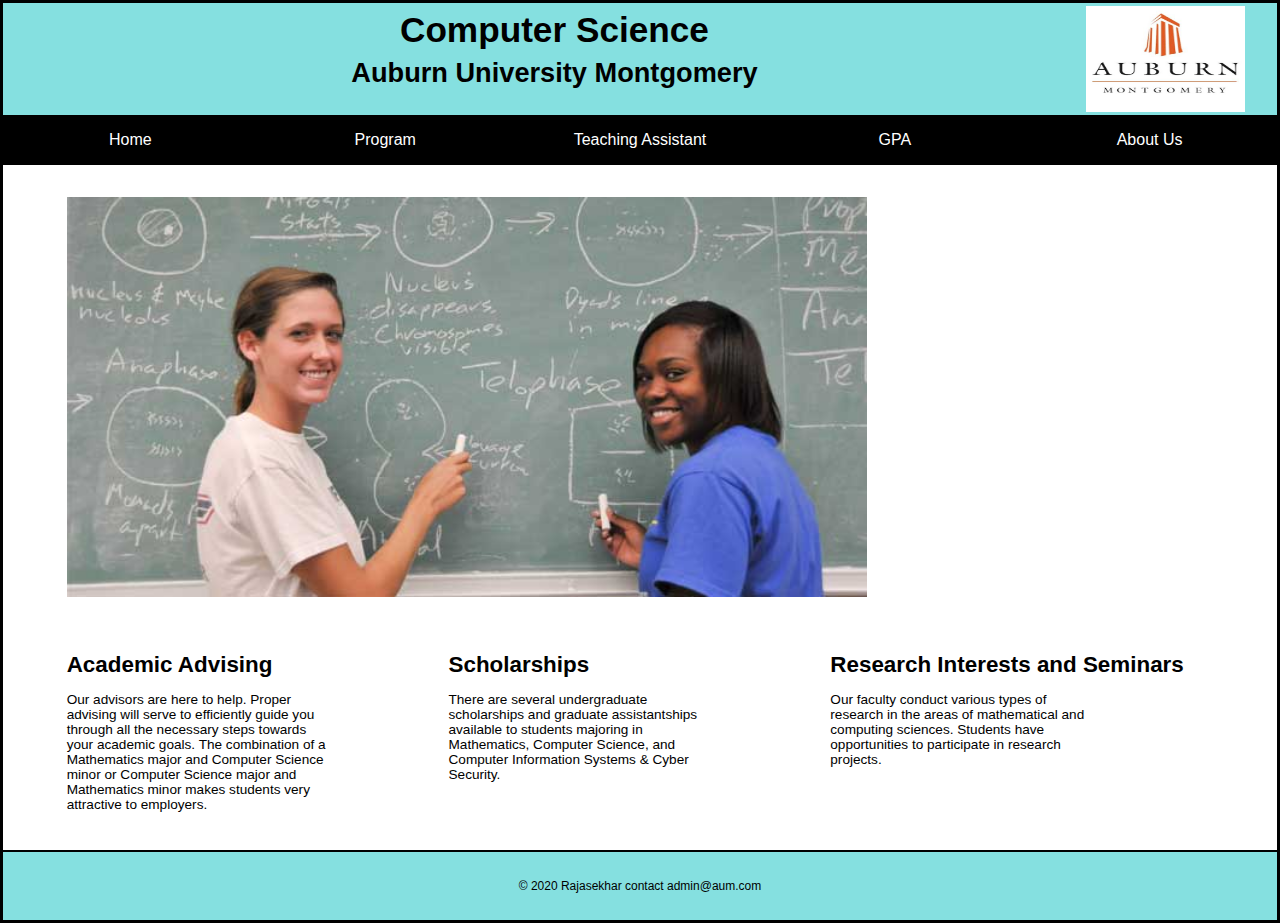
<file: index.html>
<!DOCTYPE html>

<html lang="en">
    <head>
        <meta charset="utf-8">
        <title>Computer Science</title>
        <link rel="shortcut icon" href="../images/favicon.ico">
        <link rel="stylesheet" href="styles/main.css">
        <link rel="stylesheet"  href="styles/normalize.css">
        <link rel="stylesheet" href="styles/slicknav.css">
        <script src="https://code.jquery.com/jquery-2.1.3.min.js"></script>
        <script src="js/jquery.slicknav.min.js"></script>
    </head>
    <body>
    <header>
        <img class="logo-pos" src="images/logo.jpg">
        <h5>Computer Science </h5>
        <h2>Auburn University Montgomery</h2>
    </header>
            <nav id="nav_menu">
                <ul>
                    <li><a href="index.html" class="current">Home</a></li>
                    <li><a href="pages/program.html">Program</a></li>
                    <li><a href="pages/forms.html">Teaching Assistant</a></li>
                    <li><a href="pages/gpa.html">GPA</a></li>
                    <li><a href="pages/about.html">About Us</a></li>
                </ul>
            </nav>
        
         <main>
            <section>
                <img src="images/depart.jpg" alt="dpart" width="800" height="400"> </br></br></br>
                <div class="row line">
                    <div class="column3" >
                        <h1>Academic Advising</h1>
                        <p>Our advisors are here to help. Proper advising will 
                        serve to efficiently guide you through all the 
                        necessary steps towards your academic goals. The 
                        combination of a Mathematics major and Computer Science 
                        minor or Computer Science major and Mathematics minor 
                        makes students very attractive to employers.</p>

                    </div>
                    <div class="column3" >
                        <h1>Scholarships</h1>
                        <p>There are several undergraduate scholarships and 
                        graduate assistantships available to students majoring 
                        in Mathematics, Computer Science, and Computer 
                        Information Systems & Cyber Security.</p>

                    </div>
                    <div class="column3" >
                        <h1>Research Interests and Seminars</h1>
                        <p>Our faculty conduct various types of research in the 
                        areas of mathematical and computing sciences.  Students 
                        have opportunities to participate in research projects.</p>

                    </div>
                </div>
            </section>
            

        </main>
        <footer>
            <p>&copy; 2020 Rajasekhar contact admin@aum.com</p>
        </footer>
    </body>
</html>
</file>
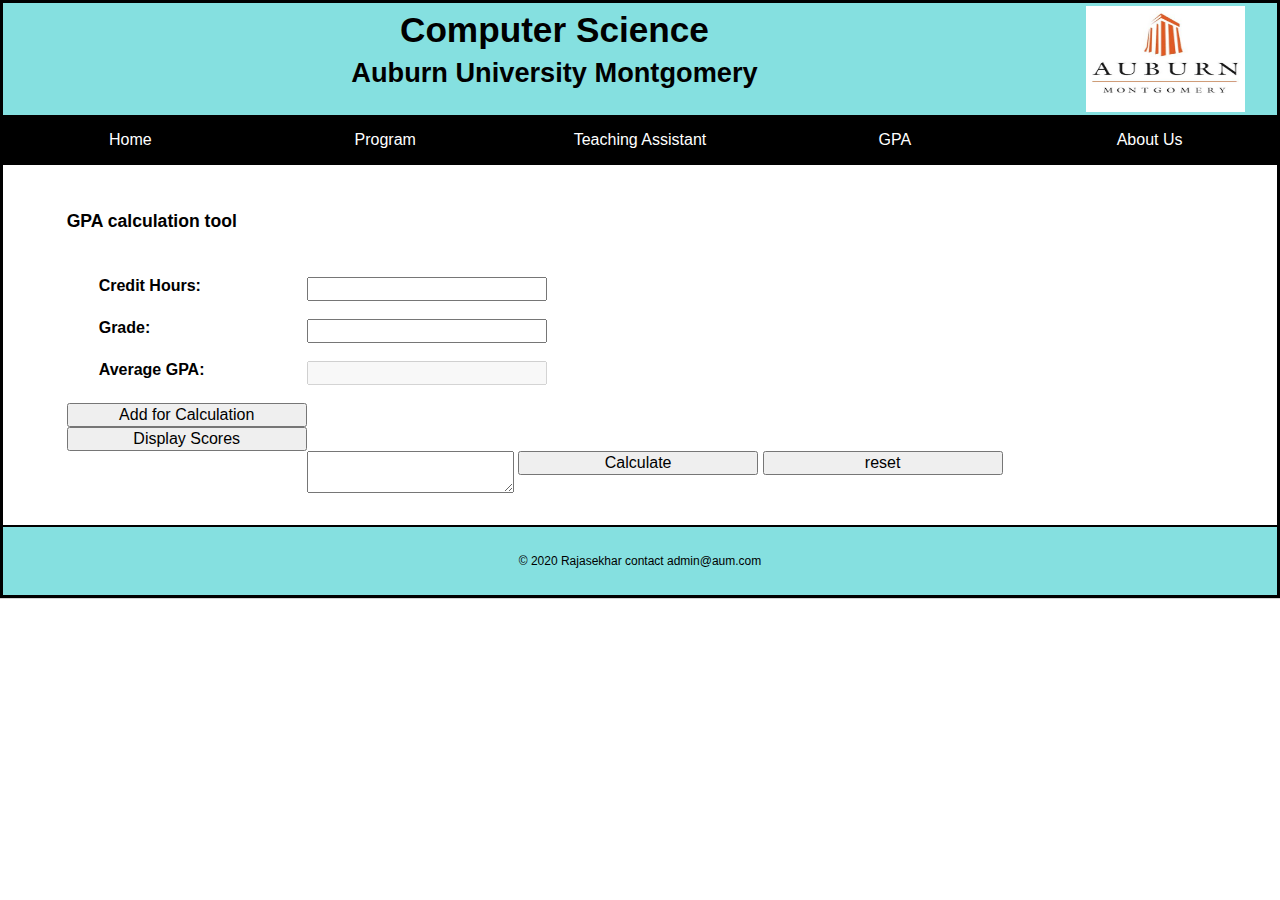
<file: pages/gpa.html>
<!DOCTYPE html>

<html lang="en">
    <head>
        <meta charset="utf-8">
        <title>Computer Science</title>
        <link rel="stylesheet" href="../styles/main.css">
        <link rel="stylesheet"  href="../styles/normalize.css">
        <link rel="stylesheet" href="../styles/slicknav.css">
        <script src="https://code.jquery.com/jquery-2.1.3.min.js"></script>
        <script src="../js/computegpa.js"></script>
    </head>
    <body>
    <header>
        <img class="logo-pos" src="../images/logo.jpg">
        <h5>Computer Science </h5>
        <h2>Auburn University Montgomery</h2>
    </header>
            <nav id="nav_menu">
                <ul>
                    <li><a href="../index.html" class="current">Home</a></li>
                    <li><a href="program.html">Program</a></li>
                    <li><a href="forms.html">Teaching Assistant</a></li>
                    <li><a href="gpa.html">GPA</a></li>
                    <li><a href="about.html">About Us</a></li>
                </ul>
            </nav>
        
         <main>
            <section>
                <h4> GPA calculation tool</h4></br></br>
                    <label for="chour">Credit Hours:</label>
                    <input type="text" id="chour"><br></br>
                    
                    <label for="grade">Grade:</label>
                    <input type="text" id="grade"><br></br>
                    
                    <label for="avg_gpa">Average GPA:</label>
                    <input type="text" id="avg_gpa" disabled="disabled"><br></br>
                    
                    <input type="button" id="add" value="Add for Calculation" ></br>
                    
                    <input type="button" id="display" value="Display Scores" ></br>

                    <textarea id="scores"></textarea> 
                    
                    <label>&nbsp;</label>
                    <input  type="button" id="calculate" value="Calculate">
                    <input  type="button" id="rest" value="reset"><br>
                    
        </main>
        <footer>
            <p>&copy; 2020 Rajasekhar contact admin@aum.com</p>
        </footer>
    </body>
</html>
</file>
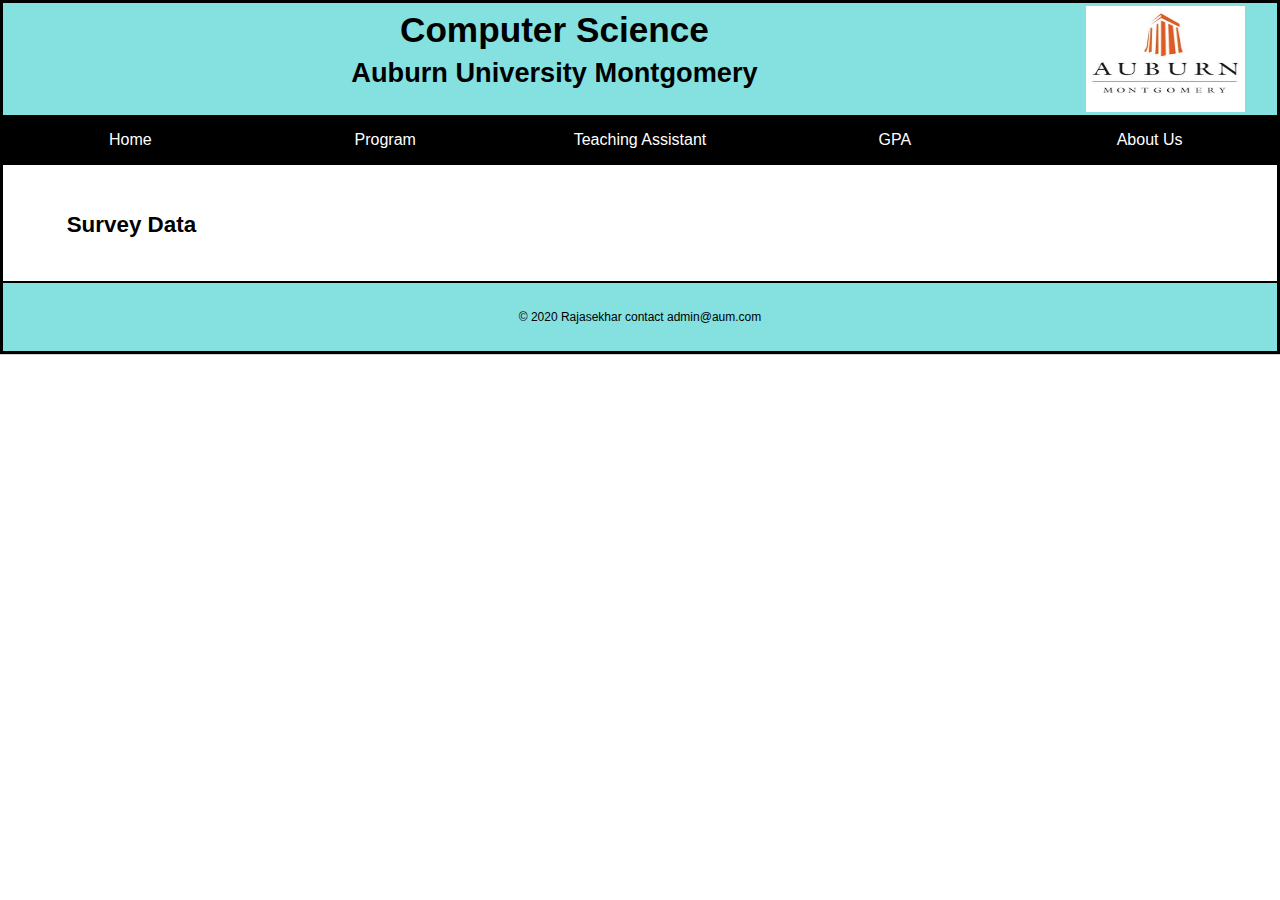
<file: pages/survey_data.html>
<!DOCTYPE html>

<html lang="en">
    <head>
        <meta charset="utf-8">
        <title>Computer Science</title>
        <link rel="shortcut icon" href="../images/favicon.ico">
        <link rel="stylesheet" href="../styles/main.css">
        <link rel="stylesheet"  href="../styles/normalize.css">
        <link rel="stylesheet" href="../styles/slicknav.css">
        <script src="https://code.jquery.com/jquery-2.1.3.min.js"></script>
        <script src="../js/jquery.slicknav.min.js"></script>
        <script src="../js/form_script.js"></script>
    </head>
    <body>
    <header>
        <img class="logo-pos" src="../images/logo.jpg">
        <h5>Computer Science </h5>
        <h2>Auburn University Montgomery</h2>
    </header>
            <nav id="nav_menu">
                <ul>
                    <li><a href="../index.html" class="current">Home</a></li>
                    <li><a href="program.html">Program</a></li>
                    <li><a href="forms.html">Teaching Assistant</a></li>
                    <li><a href="gpa.html">GPA</a></li>
                    <li><a href="about.html">About Us</a></li>
                </ul>
            </nav>
        
         <main>
            <section>
                <h1>Survey Data</h1>
                <script>display_data();</script>
            </section>
        </main>
        <footer>
            <p>&copy; 2020 Rajasekhar contact admin@aum.com</p>
        </footer>
    </body>
</html>
</file>
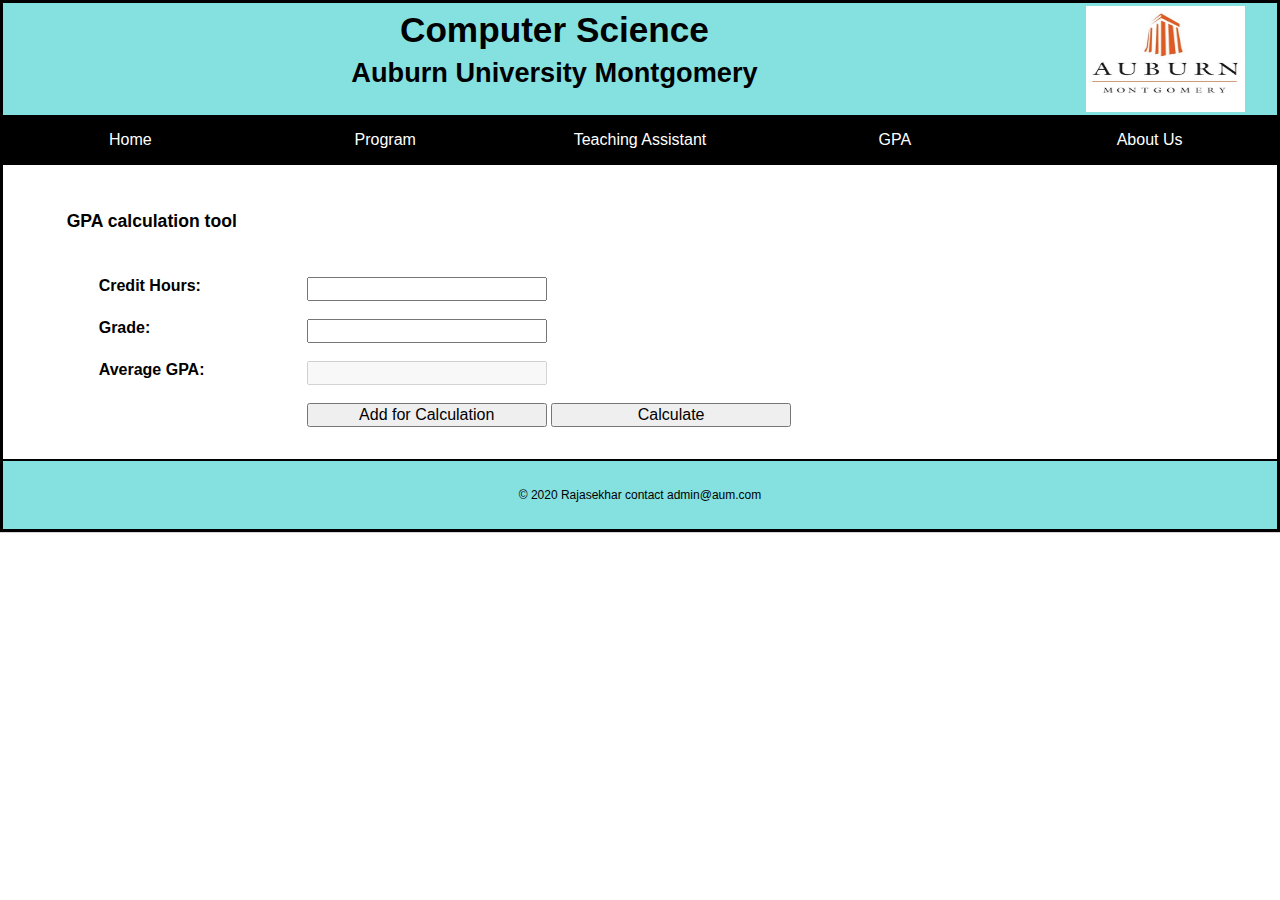
<file: Project/pages/gpa.html>
<!DOCTYPE html>

<html lang="en">
    <head>
        <meta charset="utf-8">
        <title>Computer Science</title>
        <link rel="stylesheet" href="../styles/main.css">
        <link rel="stylesheet"  href="../styles/normalize.css">
        <link rel="stylesheet" href="../styles/slicknav.css">
        <script src="https://code.jquery.com/jquery-2.1.3.min.js"></script>
        <script src="../js/computegpa.js"></script>
    </head>
    <body>
    <header>
        <img class="logo-pos" src="../images/logo.jpg">
        <h5>Computer Science </h5>
        <h2>Auburn University Montgomery</h2>
    </header>
            <nav id="nav_menu">
                <ul>
                    <li><a href="../index.html" class="current">Home</a></li>
                    <li><a href="program.html">Program</a></li>
                    <li><a href="forms.html">Teaching Assistant</a></li>
                    <li><a href="gpa.html">GPA</a></li>
                    <li><a href="about.html">About Us</a></li>
                </ul>
            </nav>
        
         <main>
            <section>
                <h4> GPA calculation tool</h4></br></br>
                    <label for="chour">Credit Hours:</label>
                    <input type="text" id="chour"><br></br>
                    
                    <label for="grade">Grade:</label>
                    <input type="text" id="grade"><br></br>
                    
                    <label for="avg_gpa">Average GPA:</label>
                    <input type="text" id="avg_gpa" disabled="disabled"><br></br>
                    
                    <label>&nbsp;</label>
                    <input type="button" id="add" value="Add for Calculation" >
                    <input  type="button" id="calculate" value="Calculate">
                    
        </main>
        <footer>
            <p>&copy; 2020 Rajasekhar contact admin@aum.com</p>
        </footer>
    </body>
</html>
</file>
<file: styles/main.css>
body{
    font-family: Verdana, Arial, Helvetica, sans-serif;
    background-color: white;
    margin: auto !important;
    padding: 0;
    border: 3px solid black;
    box-shadow: 0px 0px 1px 0px black;
}

label {
  color: black;
  float: left;
  width: 15em;
  padding-left: 2em;
  font-weight: bold;
  text-align: left;
}

input {
  width: 15em;
  margin: 0 0 1em 1em;
}
.choice{
  padding-left: 10em;
}
[type="radio"] {
      width: 20px;
      margin : 0.5em;
}
#button, #reset {
  width: 7em;
  background-color: silver;
  box-shadow: 2px 2px 0 blue; }
  #button {
  margin-left: 9em;
}

table {
    border-collapse: collapse;
    border: 1px solid black;
    width : 70%;
    margin: 15%;
}
thead {
    background-color:  #ebebe0;
}
th, td {
    border: 1px solid black;
    padding: .2em 1em .2em .5em;
    text-align: left;
    vertical-align: middle;
}
.center {
    text-align: center;
}
.right {
    text-align: right;
}
.thick {
font-weight: bold;
}

h1, h2, h3, p {
	padding: 0;
}
a {
    font-weight: bold;
}
header {
    background:  #85e0e0; 
    padding-top: 0.188em;
    padding-bottom: 0.188em;
    height: 7em;
    text-align : center;
}
* {
  box-sizing: border-box;
}
.column1 {
  float: left;
  width: 50%;
}
.column2 {
  float: left;
  width: 50%;
}

.column3 {
  float: left;
  width: 33.3%;
}
/* Clear floats after the columns */
.row:after {
  content: "";
  display: table;
  clear: both;
}

header img{
    float: right; 
    width: 15%;
    height: 100%;
    padding-right:2em;
}
h2{
    font-size: 170%;
    font-weight: 700%;
    text-indent: 20px;
    margin-bottom: 0.1em;
    padding-bottom: 0.1em;
    margin-top: 0.1em;
    padding-top: 0.01em;
}
h5{
    font-size: 220%;
    font-weight: 200%;
    text-indent: 20px;
    margin-bottom: 0.1em;
    padding-bottom: 0.1em;
    margin-top: 0.1em;
    padding-top: 0.01em;
}
d{
    ::first-letter;
    font-size: 220%;
}

h3{
    font-size:90%;
    text-indent: 20px;
    margin-top:0.1em;
    padding-top: 0.1em;
    margin-bottom: 0.1em;
}

p{
    font-size: 85%;
}
main {
	clear: left;
}

#nav_menu a {
	font-weight: normal;
}
#nav_menu ul {
	list-style-type: none;
	margin: 0;
	padding: 0;
	position: relative;
}
#nav_menu ul li {
	float: left;
	width: 20%;
}
#nav_menu ul li a {
	display: block;
	text-align: center;
	padding: 1em 0;
	text-decoration: none;
	background-color: black;
	color: white;
}
#nav_menu a.current {
	color: white;
}
#nav_menu ul ul {
	display: none;
	position: absolute;
	top: 100%;
	width: 100%;
}
#nav_menu ul ul li {
	float: none;
}
#nav_menu ul li a:hover{
	background-color: gray;
}
#nav_menu ul li:hover > ul {
	display: block;
}
#nav_menu > ul::after {
    content: "";
    clear: both;
    display: block;
}

#nav_list {
	float: left;
	padding: 0;
	width: 20%;
	margin-left: -1em;
}
#nav_list ul {
	list-style-type: none;
}
#nav_list ul li {
	margin-bottom: .5em;
	border: 2px solid black;
	background-color: orange;
}
#nav_list ul li a {
	display: block;
	padding: .5em 0 .5em .5em;
	text-decoration: none;
	font-weight: bold;
	color: black;
}
section {
    padding: 2em 5% 2em 5%;
    float: left;
    width: 100%;
    height: 100% 
}
section h1 { 
	font-size: 140%;
	margin-bottom: .5em;
}
section h4 {
	font-size: 115%;
	text-color: orange;
	margin: .8em 0 .4em 0;
}
section p {
	margin-bottom: .5em;
	width:70%;
}
section h4{
    font-size: 110%;
    margin: .8em 0 .5em 0;
}
section p a img{
    max-width: 19%;
    min-width: 95px;
}

section a:link, main a:visited { 
    color: orange; 
}
section a:hover, main a:focus { 
    color: green;
}
footer {
    clear: both;
    border-top: 0.125em solid black;
    padding: .9375em 1.875% .9375em 1.875%;
    background:  #85e0e0; 
} 
footer p {
    font-size: 75%;
    text-align: center !important;
}

.slicknav_menu {
	display: none;
}

@media only screen and (max-width: 800px) {
	html {
		background-image: none;
	}
	body {
		font-size: 90%;
		box-shadow: none;
	}
}

@media only screen and (max-width: 767px) {
	#nav_menu {
		display: none;
	}
    #nav_list {
        float: none;
        width: 50%;
        margin: 1em 20%;
    }
    #nav_list ul li a{
        text-align: center;
    }
	.slicknav_menu {
		display: block;
	}
	
    section{
        float: none;
        width: 95%;
    }
}

@media only screen and (max-width: 479px) {
	header h2 {
		font-size: 180%;
	}
	header h3 {
		font-size: 115%;
	}
	section h1 {
		font-size: 130%;
	}
}
</file>
<file: Project/styles/main.css>
body{
    font-family: Verdana, Arial, Helvetica, sans-serif;
    background-color: white;
    margin: auto !important;
    padding: 0;
    border: 3px solid black;
    box-shadow: 0px 0px 1px 0px black;
}

label {
  color: black;
  float: left;
  width: 15em;
  padding-left: 2em;
  font-weight: bold;
  text-align: left;
}

input {
  width: 15em;
  margin: 0 0 1em 1em;
}
.choice{
  padding-left: 10em;
}
[type="radio"] {
      width: 20px;
      margin : 0.5em;
}
#button, #reset {
  width: 7em;
  background-color: silver;
  box-shadow: 2px 2px 0 blue; }
  #button {
  margin-left: 9em;
}

table {
    border-collapse: collapse;
    border: 1px solid black;
    width : 70%;
    margin: 15%;
}
thead {
    background-color:  #ebebe0;
}
th, td {
    border: 1px solid black;
    padding: .2em 1em .2em .5em;
    text-align: left;
    vertical-align: middle;
}
.center {
    text-align: center;
}
.right {
    text-align: right;
}
.thick {
font-weight: bold;
}

h1, h2, h3, p {
	padding: 0;
}
a {
    font-weight: bold;
}
header {
    background:  #85e0e0; 
    padding-top: 0.188em;
    padding-bottom: 0.188em;
    height: 7em;
    text-align : center;
}
* {
  box-sizing: border-box;
}
.column1 {
  float: left;
  width: 50%;
}
.column2 {
  float: left;
  width: 50%;
}

.column3 {
  float: left;
  width: 33.3%;
}
/* Clear floats after the columns */
.row:after {
  content: "";
  display: table;
  clear: both;
}

header img{
    float: right; 
    width: 15%;
    height: 100%;
    padding-right:2em;
}
h2{
    font-size: 170%;
    font-weight: 700%;
    text-indent: 20px;
    margin-bottom: 0.1em;
    padding-bottom: 0.1em;
    margin-top: 0.1em;
    padding-top: 0.01em;
}
h5{
    font-size: 220%;
    font-weight: 200%;
    text-indent: 20px;
    margin-bottom: 0.1em;
    padding-bottom: 0.1em;
    margin-top: 0.1em;
    padding-top: 0.01em;
}
d{
    ::first-letter;
    font-size: 220%;
}

h3{
    font-size:90%;
    text-indent: 20px;
    margin-top:0.1em;
    padding-top: 0.1em;
    margin-bottom: 0.1em;
}

p{
    font-size: 85%;
}
main {
	clear: left;
}

#nav_menu a {
	font-weight: normal;
}
#nav_menu ul {
	list-style-type: none;
	margin: 0;
	padding: 0;
	position: relative;
}
#nav_menu ul li {
	float: left;
	width: 20%;
}
#nav_menu ul li a {
	display: block;
	text-align: center;
	padding: 1em 0;
	text-decoration: none;
	background-color: black;
	color: white;
}
#nav_menu a.current {
	color: white;
}
#nav_menu ul ul {
	display: none;
	position: absolute;
	top: 100%;
	width: 100%;
}
#nav_menu ul ul li {
	float: none;
}
#nav_menu ul li a:hover{
	background-color: gray;
}
#nav_menu ul li:hover > ul {
	display: block;
}
#nav_menu > ul::after {
    content: "";
    clear: both;
    display: block;
}

#nav_list {
	float: left;
	padding: 0;
	width: 20%;
	margin-left: -1em;
}
#nav_list ul {
	list-style-type: none;
}
#nav_list ul li {
	margin-bottom: .5em;
	border: 2px solid black;
	background-color: orange;
}
#nav_list ul li a {
	display: block;
	padding: .5em 0 .5em .5em;
	text-decoration: none;
	font-weight: bold;
	color: black;
}
section {
    padding: 2em 5% 2em 5%;
    float: left;
    width: 100%;
    height: 100% 
}
section h1 { 
	font-size: 140%;
	margin-bottom: .5em;
}
section h4 {
	font-size: 115%;
	text-color: orange;
	margin: .8em 0 .4em 0;
}
section p {
	margin-bottom: .5em;
	width:70%;
}
section h4{
    font-size: 110%;
    margin: .8em 0 .5em 0;
}
section p a img{
    max-width: 19%;
    min-width: 95px;
}

section a:link, main a:visited { 
    color: orange; 
}
section a:hover, main a:focus { 
    color: green;
}
footer {
    clear: both;
    border-top: 0.125em solid black;
    padding: .9375em 1.875% .9375em 1.875%;
    background:  #85e0e0; 
} 
footer p {
    font-size: 75%;
    text-align: center !important;
}

.slicknav_menu {
	display: none;
}

@media only screen and (max-width: 800px) {
	html {
		background-image: none;
	}
	body {
		font-size: 90%;
		box-shadow: none;
	}
}

@media only screen and (max-width: 767px) {
	#nav_menu {
		display: none;
	}
    #nav_list {
        float: none;
        width: 50%;
        margin: 1em 20%;
    }
    #nav_list ul li a{
        text-align: center;
    }
	.slicknav_menu {
		display: block;
	}
	
    section{
        float: none;
        width: 95%;
    }
}

@media only screen and (max-width: 479px) {
	header h2 {
		font-size: 180%;
	}
	header h3 {
		font-size: 115%;
	}
	section h1 {
		font-size: 130%;
	}
}
</file>
